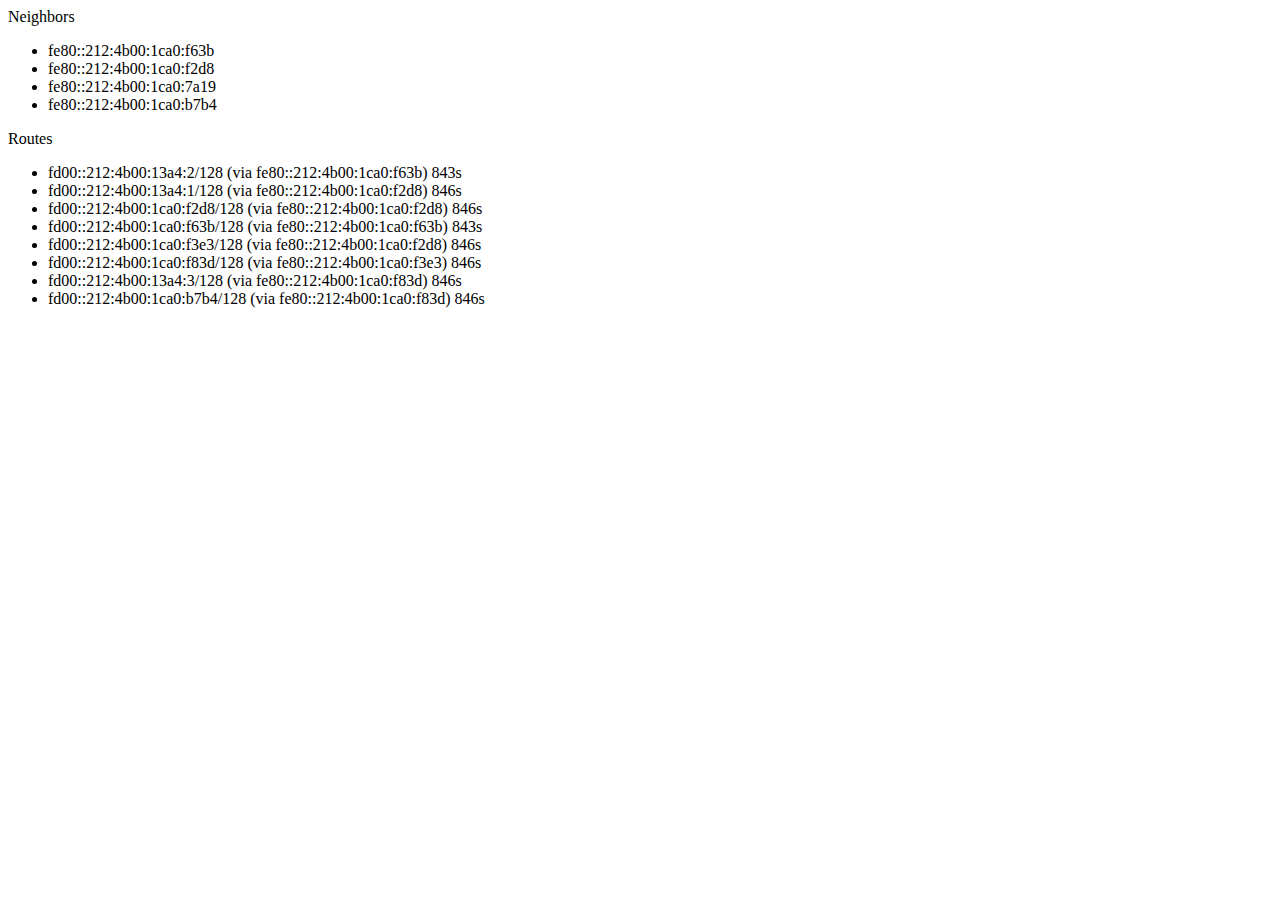
<file: index.html>
<html>
  <head>
    <title>Contiki-NG</title>
  </head>
<body>
  Neighbors
  <ul>
    <li>fe80::212:4b00:1ca0:f63b</li>
    <li>fe80::212:4b00:1ca0:f2d8</li>
    <li>fe80::212:4b00:1ca0:7a19</li>
    <li>fe80::212:4b00:1ca0:b7b4</li>
  </ul>
  Routes
  <ul>
    <li>fd00::212:4b00:13a4:2/128 (via fe80::212:4b00:1ca0:f63b) 843s</li>
    <li>fd00::212:4b00:13a4:1/128 (via fe80::212:4b00:1ca0:f2d8) 846s</li>
    <li>fd00::212:4b00:1ca0:f2d8/128 (via fe80::212:4b00:1ca0:f2d8) 846s</li>
    <li>fd00::212:4b00:1ca0:f63b/128 (via fe80::212:4b00:1ca0:f63b) 843s</li>
    <li>fd00::212:4b00:1ca0:f3e3/128 (via fe80::212:4b00:1ca0:f2d8) 846s</li>
    <li>fd00::212:4b00:1ca0:f83d/128 (via fe80::212:4b00:1ca0:f3e3) 846s</li>
    <li>fd00::212:4b00:13a4:3/128 (via fe80::212:4b00:1ca0:f83d) 846s</li>
    <li>fd00::212:4b00:1ca0:b7b4/128 (via fe80::212:4b00:1ca0:f83d) 846s</li>
  </ul>

</body>
</html>
</file>
